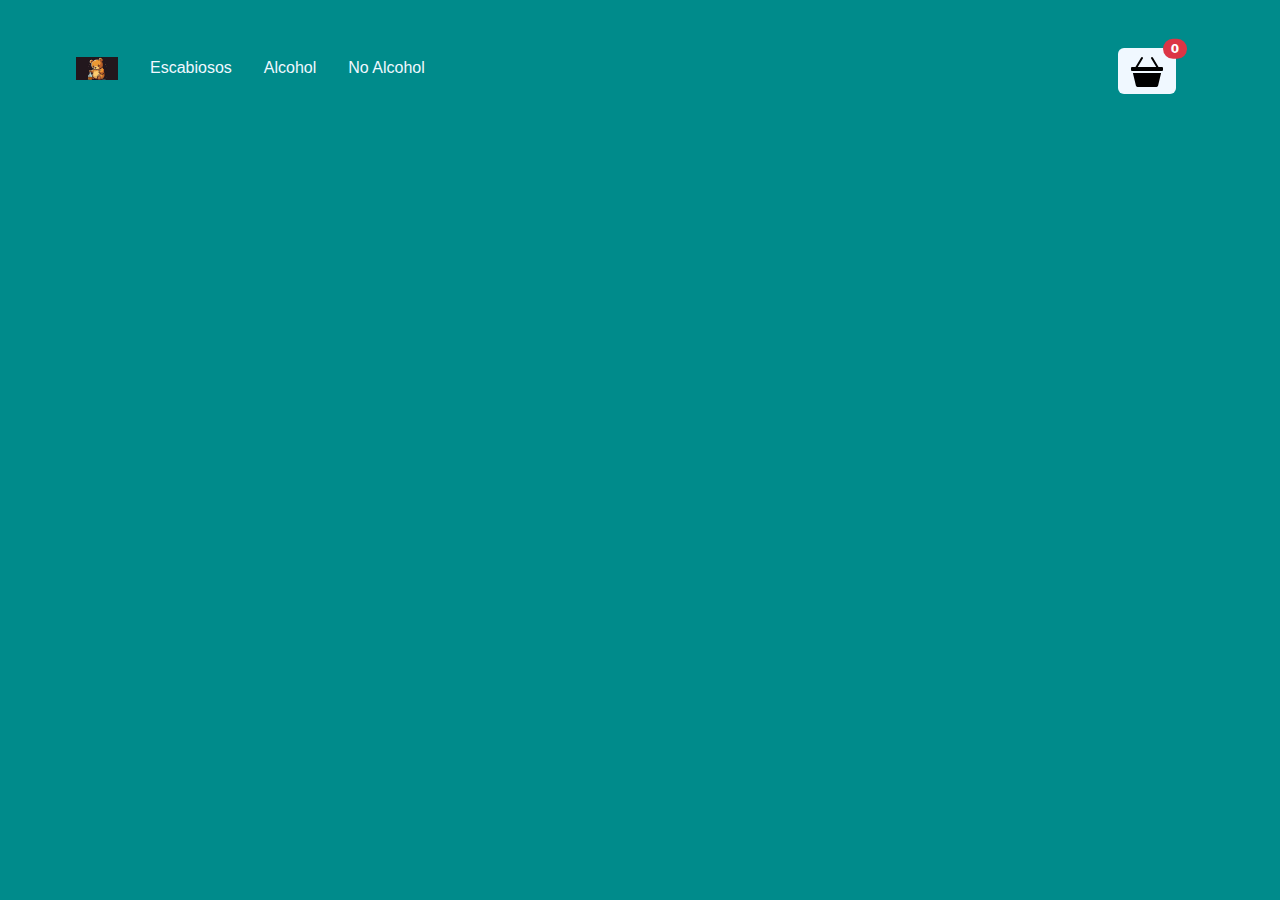
<file: carrito.html>
<!DOCTYPE html>
<html lang="en">
  <head>
    <meta charset="utf-8" />
    <meta name="viewport" content="width=device-width, initial-scale=1" />
    <title>Prueba</title>
    <link
      href="https://cdn.jsdelivr.net/npm/bootstrap@5.3.3/dist/css/bootstrap.min.css"
      rel="stylesheet"
      integrity="sha384-QWTKZyjpPEjISv5WaRU9OFeRpok6YctnYmDr5pNlyT2bRjXh0JMhjY6hW+ALEwIH"
      crossorigin="anonymous"
    />
    <link rel="stylesheet" href="css/estilos.css" />
  </head>

  <body class="colorFondo">
    <div class="container m-5">
      <div class="row">
        <div class="col">
          <ul class="nav d-flex align-items-center">
            <li class="nav-item">
              <a
                class="nav-link active"
                aria-current="page"
                href="index.html"
                onclick="verProductosPorCategoria('todos')"
                ><img src="img/oso.jpeg" alt="oso" width="42"
              /></a>
            </li>
            <li class="nav-item">
              <a
                class="nav-link colorFuente"
                href="index.html"
                onclick="verProductosPorCategoria('todos')"
                >Escabiosos</a
              >
            </li>
            <li class="nav-item">
              <a
                class="nav-link colorFuente"
                href="index.html"
                onclick="verProductosPorCategoria('alcohol')"
                >Alcohol</a
              >
            </li>
            <li class="nav-item">
              <a
                class="nav-link colorFuente"
                href="index.html"
                onclick="verProductosPorCategoria('no alcohol')"
                >No Alcohol</a
              >
            </li>
          </ul>
        </div>
        <div class="col text-end">
          <a href="carrito.html" class="btn colorFondoDos position-relative">
            <img src="img/basket3-fill.svg" alt="carrito" width="32">

            <span
              id="totalCarrito"
              class="position-absolute top-0 start-100 translate-middle badge rounded-pill bg-danger"
              >0</span>
          </a>
        </div>
      </div>
      <div id="productos" class="row"></div>
    </div>

    <script
      src="https://cdn.jsdelivr.net/npm/bootstrap@5.3.3/dist/js/bootstrap.bundle.min.js"
      integrity="sha384-YvpcrYf0tY3lHB60NNkmXc5s9fDVZLESaAA55NDzOxhy9GkcIdslK1eN7N6jIeHz"
      crossorigin="anonymous"
    ></script>
    <script src="js/funciones.js"></script>
    <script src="js/carrito.js"></script>
  </body>
</html>
</file>
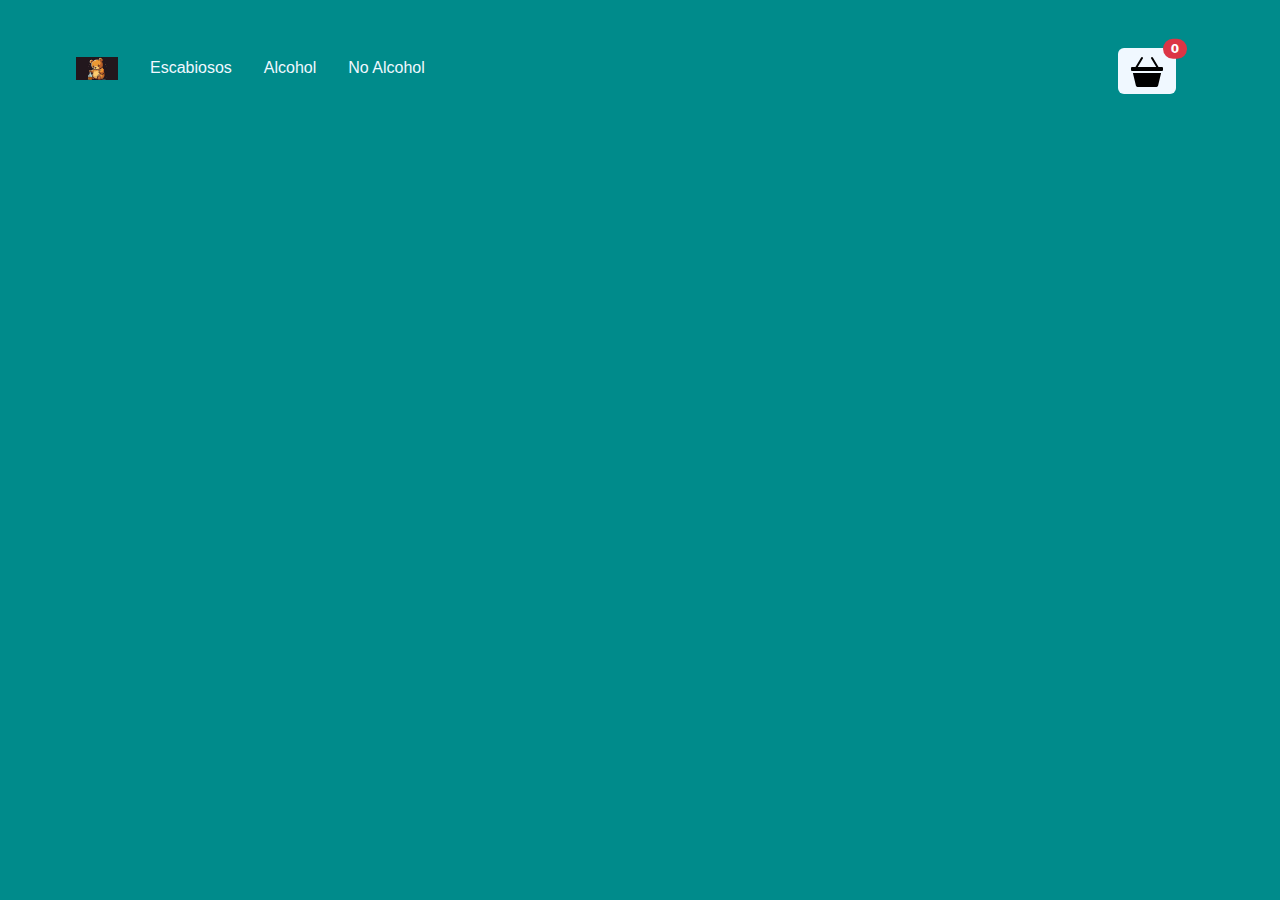
<file: producto.html>
<!DOCTYPE html>
<html lang="en">
  <head>
    <meta charset="utf-8" />
    <meta name="viewport" content="width=device-width, initial-scale=1" />
    <title>Prueba</title>
    <link
      href="https://cdn.jsdelivr.net/npm/bootstrap@5.3.3/dist/css/bootstrap.min.css"
      rel="stylesheet"
      integrity="sha384-QWTKZyjpPEjISv5WaRU9OFeRpok6YctnYmDr5pNlyT2bRjXh0JMhjY6hW+ALEwIH"
      crossorigin="anonymous"
    />
    <link rel="stylesheet" href="css/estilos.css" />
  </head>

  <body class="colorFondo">
    <div class="container m-5">
      <div class="row">
        <div class="col">
          <ul class="nav d-flex align-items-center">
            <li class="nav-item">
              <a
                class="nav-link active"
                aria-current="page"
                href="index.html"
                onclick="verProductosPorCategoria('todos')"
                ><img src="img/oso.jpeg" alt="oso" width="42"
              /></a>
            </li>
            <li class="nav-item">
              <a
                class="nav-link colorFuente"
                href="index.html"
                onclick="verProductosPorCategoria('todos')"
                >Escabiosos</a
              >
            </li>
            <li class="nav-item">
              <a
                class="nav-link colorFuente"
                href="index.html"
                onclick="verProductosPorCategoria('alcohol')"
                >Alcohol</a
              >
            </li>
            <li class="nav-item">
              <a
                class="nav-link colorFuente"
                href="index.html"
                onclick="verProductosPorCategoria('no alcohol')"
                >No Alcohol</a
              >
            </li>
          </ul>
        </div>
        <div class="col text-end">
          <a href="carrito.html" class="btn colorFondoDos position-relative">
            <img src="img/basket3-fill.svg" alt="carrito" width="32">

            <span
              id="totalCarrito"
              class="position-absolute top-0 start-100 translate-middle badge rounded-pill bg-danger"
              >0</span>
          </a>
        </div>
      </div>
    </div>
    <div class="container">
      <div id="producto"></div>
    </div>

    <script
      src="https://cdn.jsdelivr.net/npm/bootstrap@5.3.3/dist/js/bootstrap.bundle.min.js"
      integrity="sha384-YvpcrYf0tY3lHB60NNkmXc5s9fDVZLESaAA55NDzOxhy9GkcIdslK1eN7N6jIeHz"
      crossorigin="anonymous"
    ></script>
    <script src="js/funciones.js"></script>
    <script src="js/producto.js"></script>
  </body>
</html>
</file>
<file: css/estilos.css>
.colorFondo {
    background-color: darkcyan;
}


.colorFuente {
    color :aliceblue;
    font-family: Impact, Haettenschweiler, 'Arial Narrow Bold', sans-serif;

}

.colorFondoDos{
    background-color: aliceblue;
}
</file>
